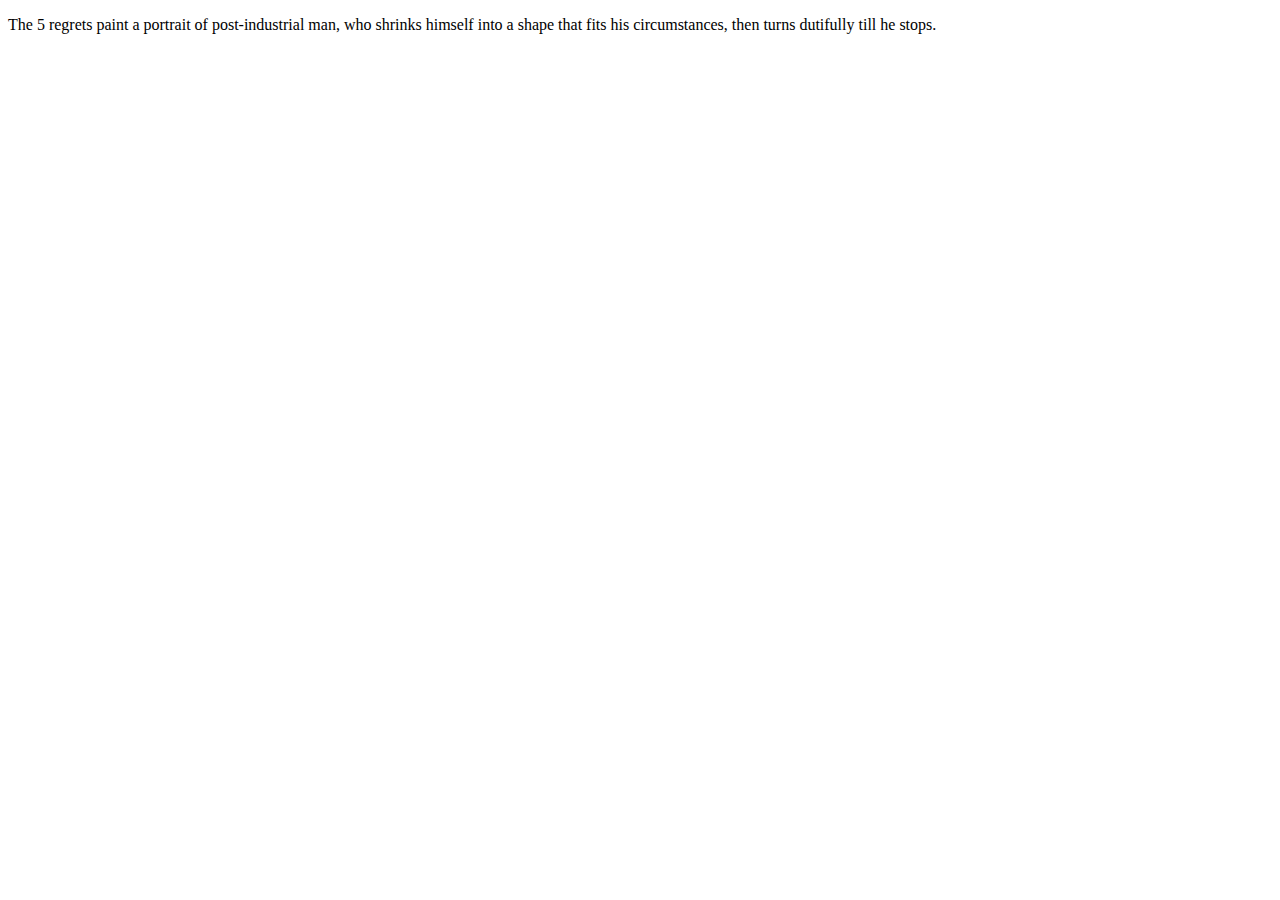
<file: WebContent/HTML/HowitWorks.html>
<!DOCTYPE html>
<head>
    <title>HowitWorks</title>
</head>
<body>
<p> The 5 regrets paint a portrait of post-industrial man, who shrinks himself into a
shape that fits his circumstances, then turns
        dutifully till he stops. </p>
 </body>
</file>
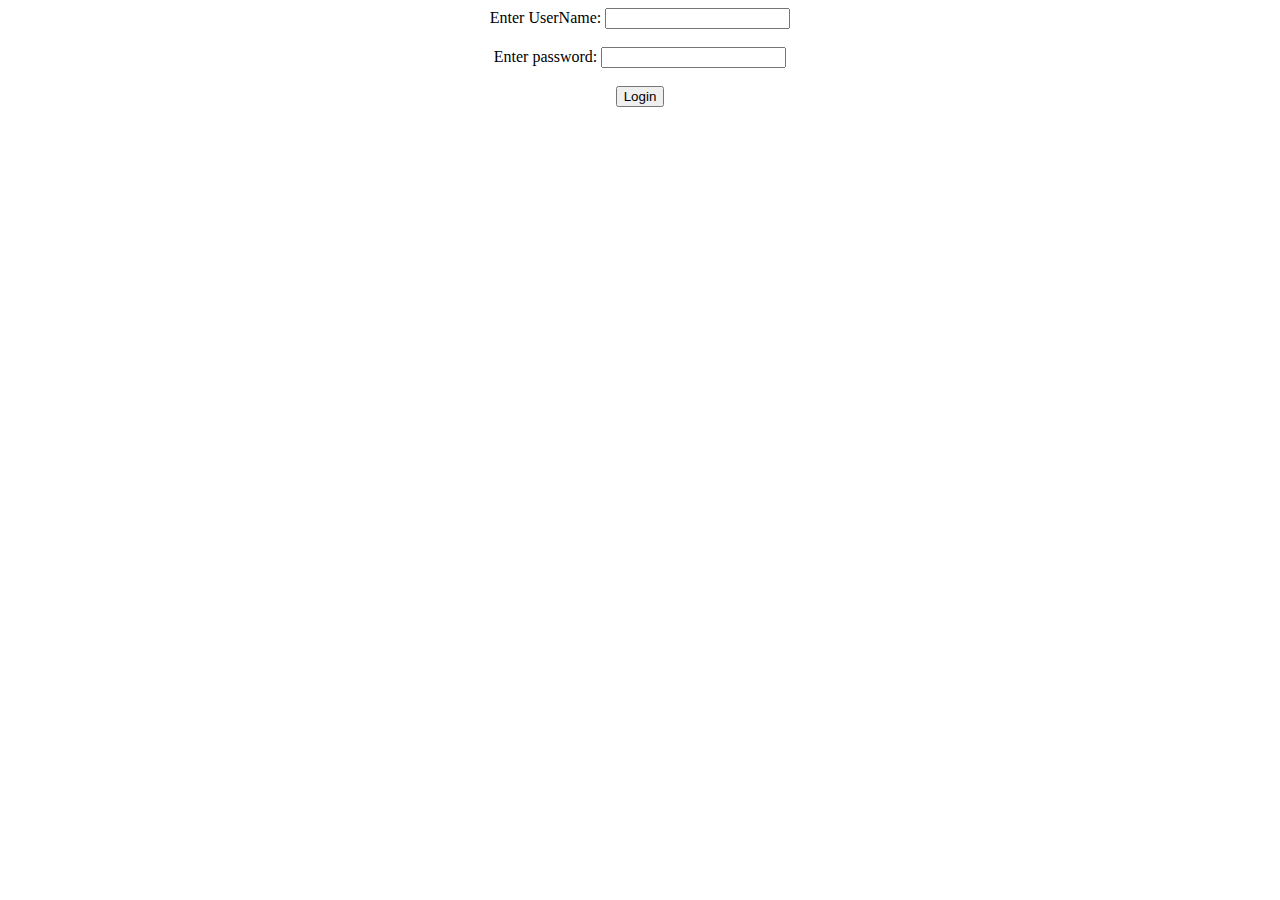
<file: WebContent/HTML/Login.html>
<!DOCTYPE html>
<head>
    <title>Login</title>
</head>
<body>
    <center>

<form name="myform" action="demo.html">
    <label>Enter UserName:</label>
    <input type="text" name="username">
    <br><br>
    <label>Enter password:</label>
    <input type="password" name="password"/>
    <br><br>
    <input type="submit" value="Login"/>
</form>
</center>
</body>
</centre>
</html>
</file>
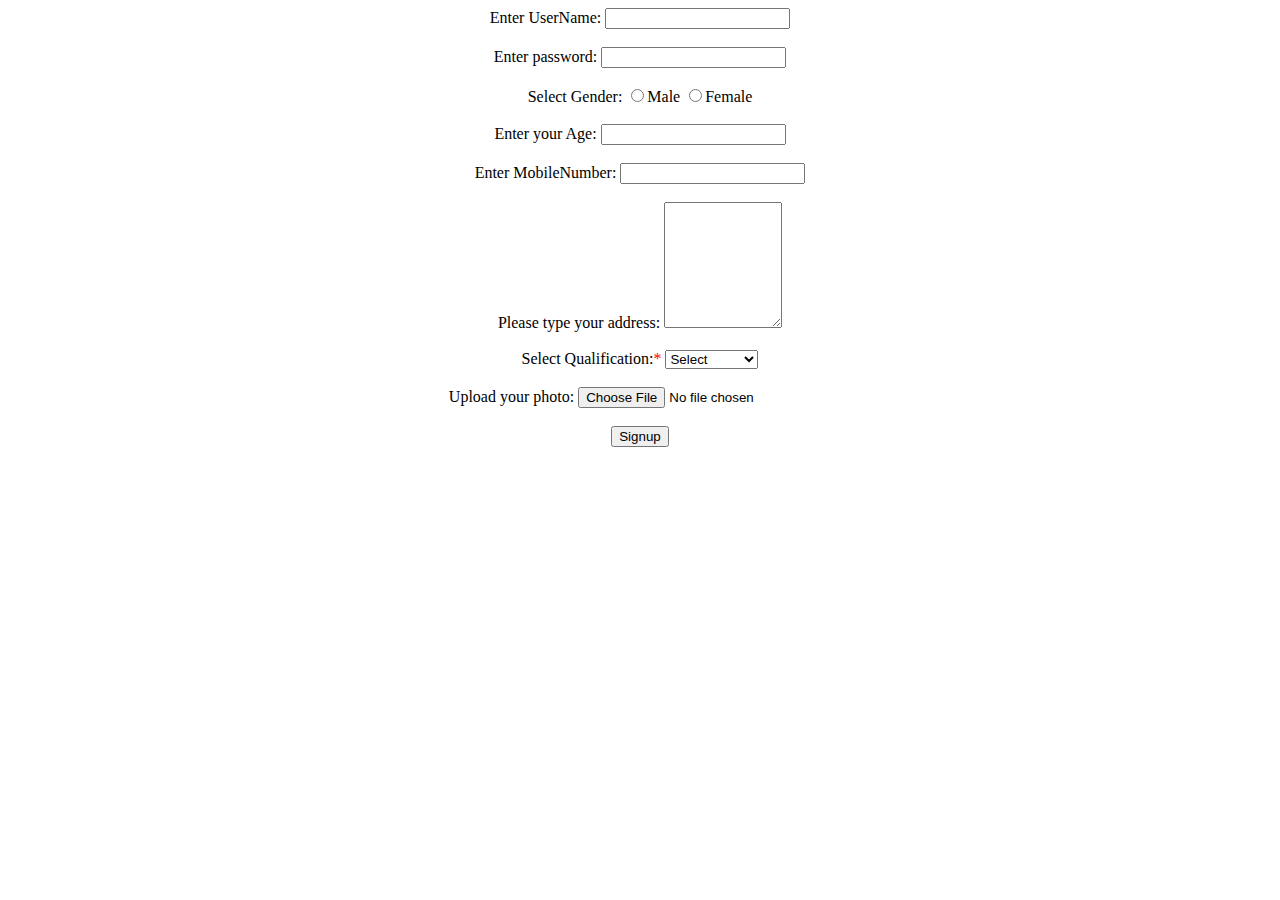
<file: WebContent/HTML/Signup.html>
<!DOCTYPE html>
<head>
    <title>Login</title>
</head>
<body>
    <center>

<form name="myform" action="demo.html">
    <label>Enter UserName:</label>
    <input type="text" name="username">
    <br><br>
    <label>Enter password:</label>
    <input type="password" name="password"/>
    <br><br>
    <label>Select Gender:</label>
    <input type="radio" name="gender" value="Male" >Male
    <input type="radio" name="gender" value="Female">Female
    <br><br>
    <label>Enter your Age:</label>
    <input type="number" name="age"/>
    <br><br>
    <label>Enter MobileNumber:</label>
    <input type="number" name="mnumber"/>
    <br><br>
    <label>Please type your address:</label>
    <textarea name="address" rows="8" cols="12">
        </textarea>
    <br><br>
    <label>Select Qualification:<font color="red">*</font></label>
    <select name="qualification">
        <option value="select">Select</option>
        <option value="MCA">MCA</option>
        <option value="B.Tech">B.Tech</option>
        <option value="Any Degree">Any Degree</option>
    </select>
    <br><br>
   
    <label>Upload your photo:</label>
    <input type="file" name="photo"/>
    <br><br>
    
    <input type="submit" value="Signup"/>
</form>
</center>
</body>
</centre>
</html>
</file>
